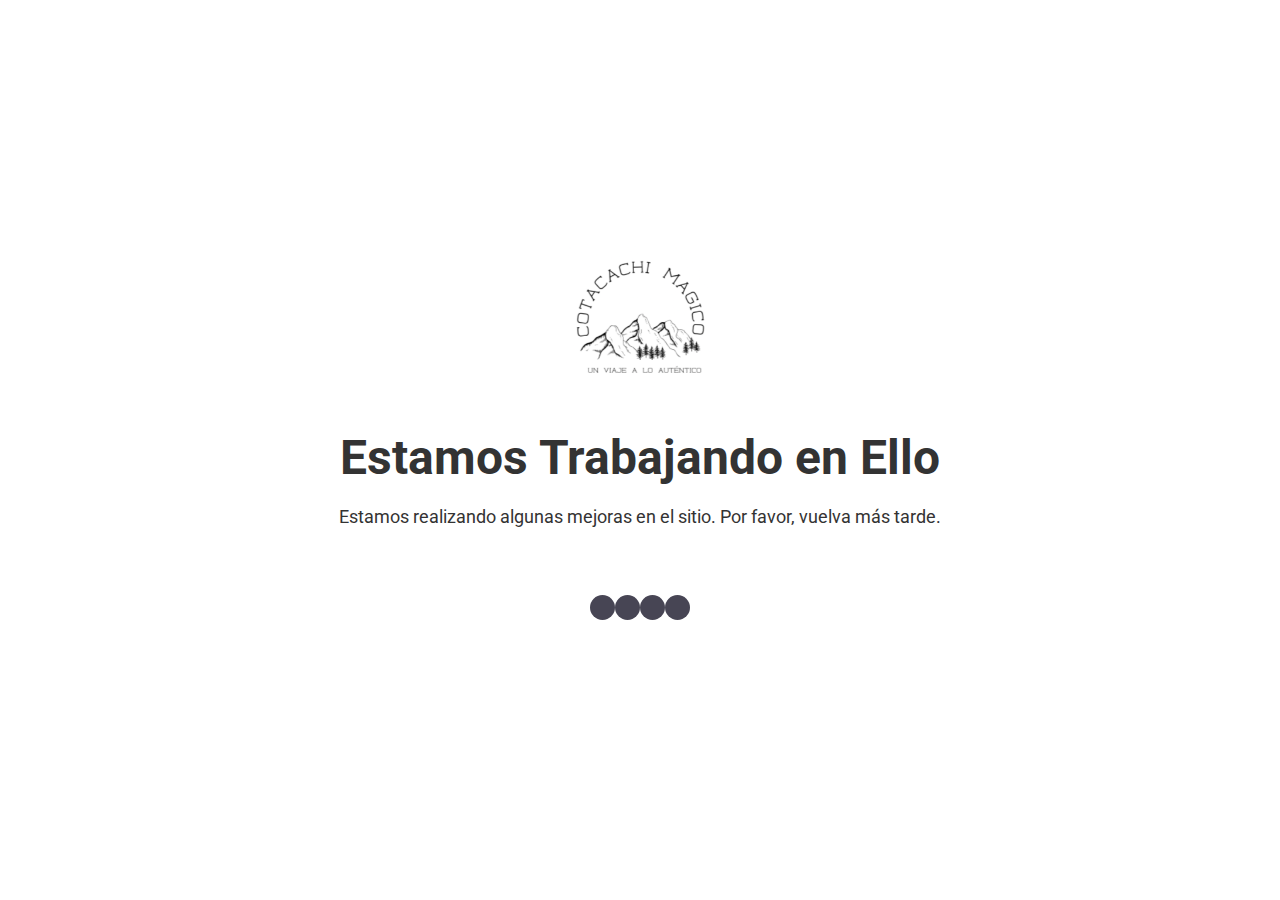
<file: pages/loading.html>
<!DOCTYPE html>
<html lang="en">
<head>
<meta charset="UTF-8">
<meta name="viewport" content="width=device-width, initial-scale=1.0">
<title>Estamos Trabajando en Ello</title>
<link href="https://fonts.googleapis.com/css2?family=Roboto:wght@400;700&display=swap" rel="stylesheet">
<style>
body, html {
    margin: 0;
    padding: 0;
    height: 100%;
    overflow: hidden;
    font-family: 'Roboto', sans-serif;
    display: flex;
    align-items: center;
    justify-content: center;
    background: white;
    color: #333;
}
.container {
    text-align: center;
    padding: 20px;
}
.container img.logo {
    width: 150px;
}
.container h1 {
    font-size: 48px;
    margin-bottom: 20px;
    animation: fadeIn 1.5s ease-in-out;
}
.container p {
    font-size: 18px;
    margin-bottom: 30px;
    animation: fadeIn 2s ease-in-out;
}
.newtons-cradle {
    --uib-size: 100px;
    --uib-speed: 1.2s;
    --uib-color: #474554;
    display: flex;
    justify-content: space-around;
    align-items: center;
    width: 100px;
    margin: 0 auto;
}
.newtons-cradle__dot {
    position: relative;
    display: flex;
    align-items: center;
    height: var(--uib-size);
    width: 25%;
    transform-origin: center top;
}
.newtons-cradle__dot::after {
    content: '';
    display: block;
    width: 100%;
    height: 25%;
    border-radius: 50%;
    background-color: var(--uib-color);
}
.newtons-cradle__dot:first-child {
    animation: swing var(--uib-speed) linear infinite;
}
.newtons-cradle__dot:last-child {
    animation: swing2 var(--uib-speed) linear infinite;
}
@keyframes swing {
0% {
    transform: rotate(0deg);
    animation-timing-function: ease-out;
}
25% {
    transform: rotate(70deg);
    animation-timing-function: ease-in;
}
50% {
    transform: rotate(0deg);
    animation-timing-function: linear;
}
}
@keyframes swing2 {
0% {
    transform: rotate(0deg);
    animation-timing-function: linear;
}
50% {
    transform: rotate(0deg);
    animation-timing-function: ease-out;
}
75% {
    transform: rotate(-70deg);
    animation-timing-function: ease-in;
}
}
</style>
</head>
<body>
<div class="container">
  <img src="../assets/ico/android-chrome-512x512.png" alt="Logo" class="logo">
  <h1>Estamos Trabajando en Ello</h1>
  <p>Estamos realizando algunas mejoras en el sitio. Por favor, vuelva más tarde.</p>
  <div class="newtons-cradle">
    <div class="newtons-cradle__dot"></div>
    <div class="newtons-cradle__dot"></div>
    <div class="newtons-cradle__dot"></div>
    <div class="newtons-cradle__dot"></div>
  </div>
</div>
</body>
</html>
</file>
